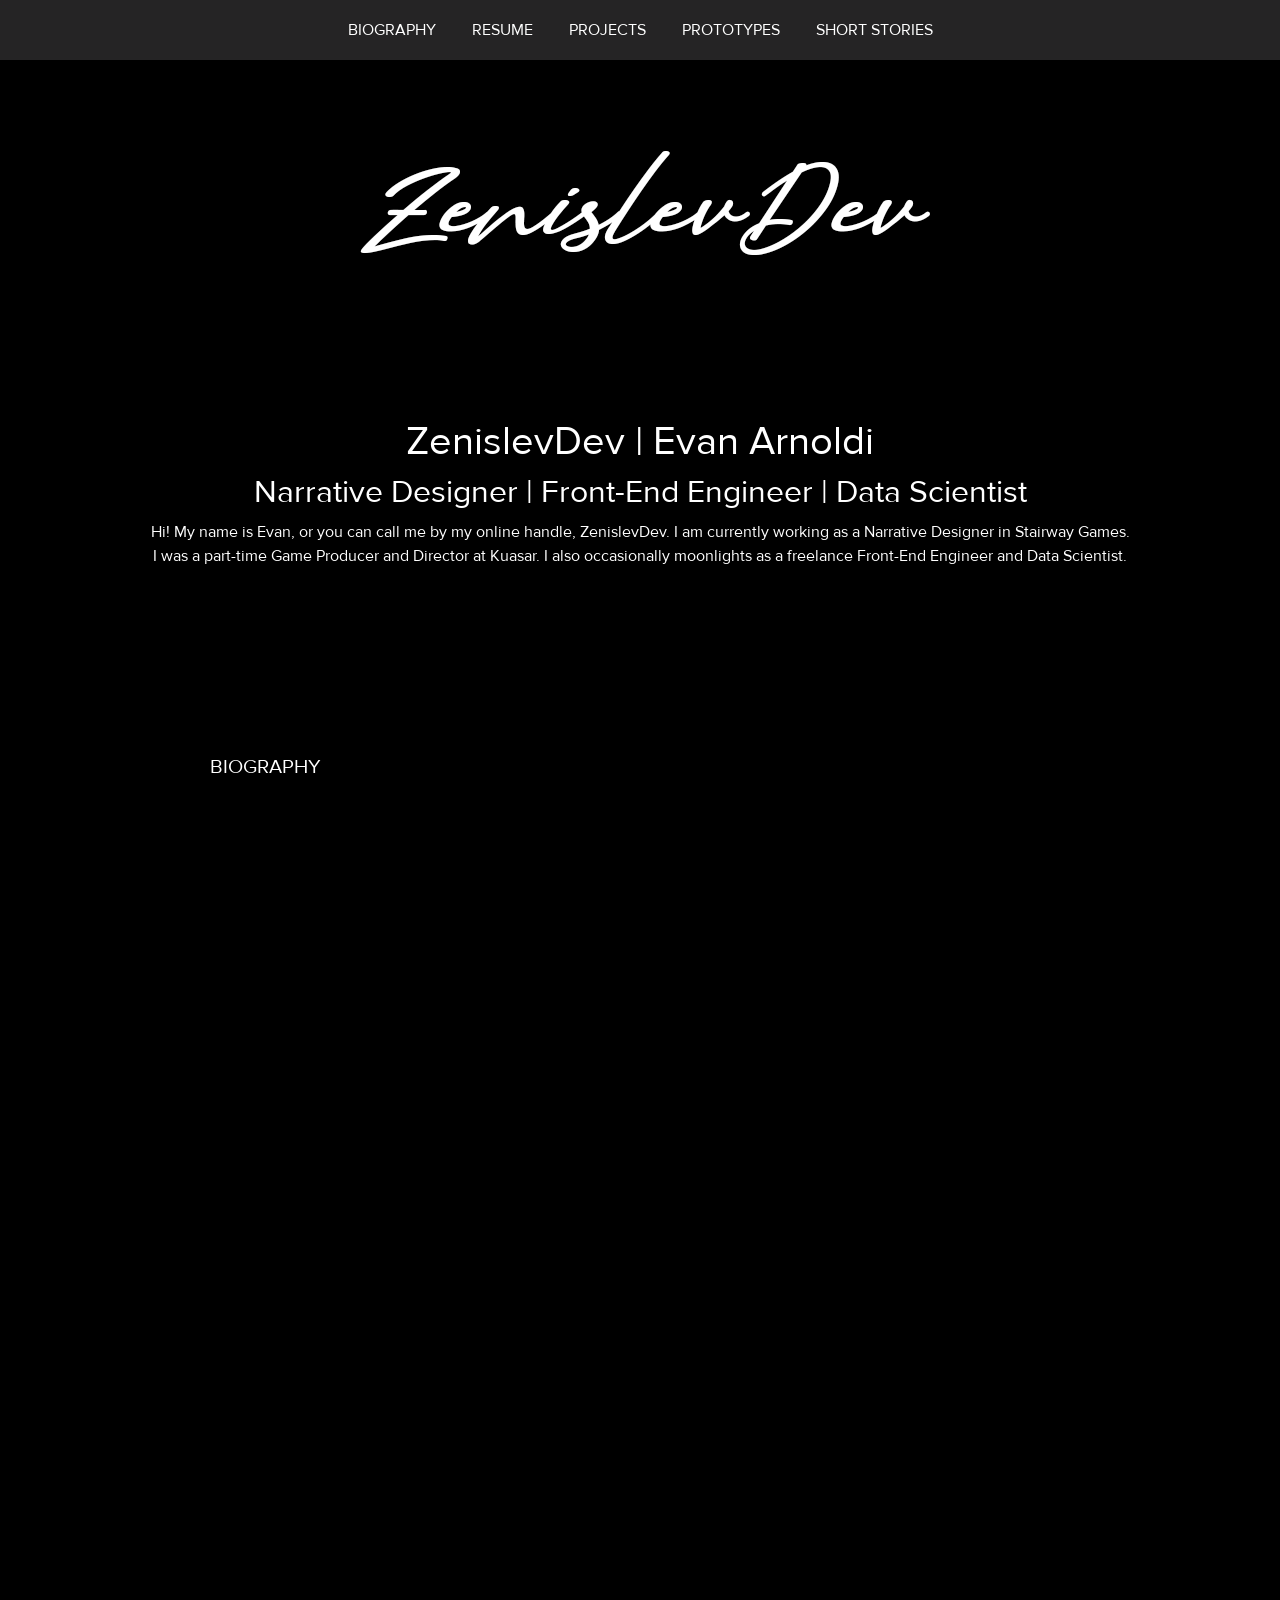
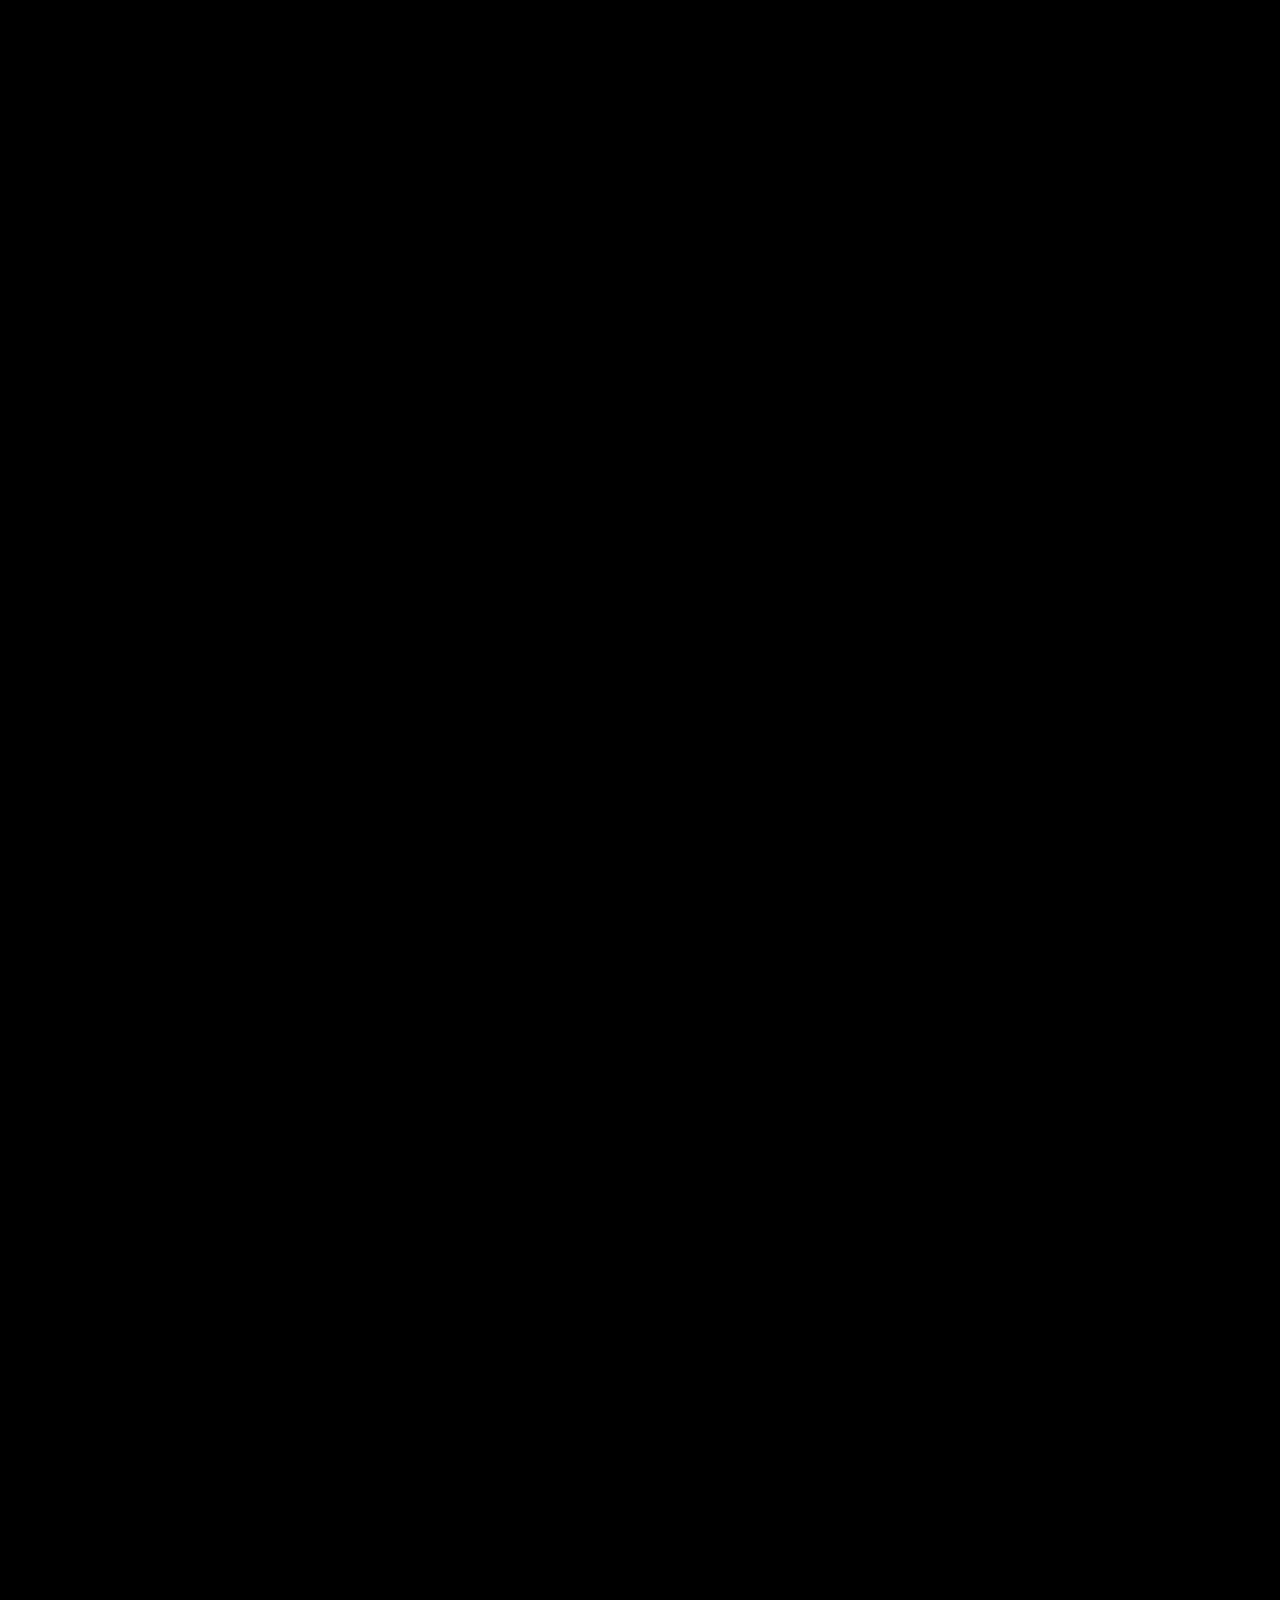
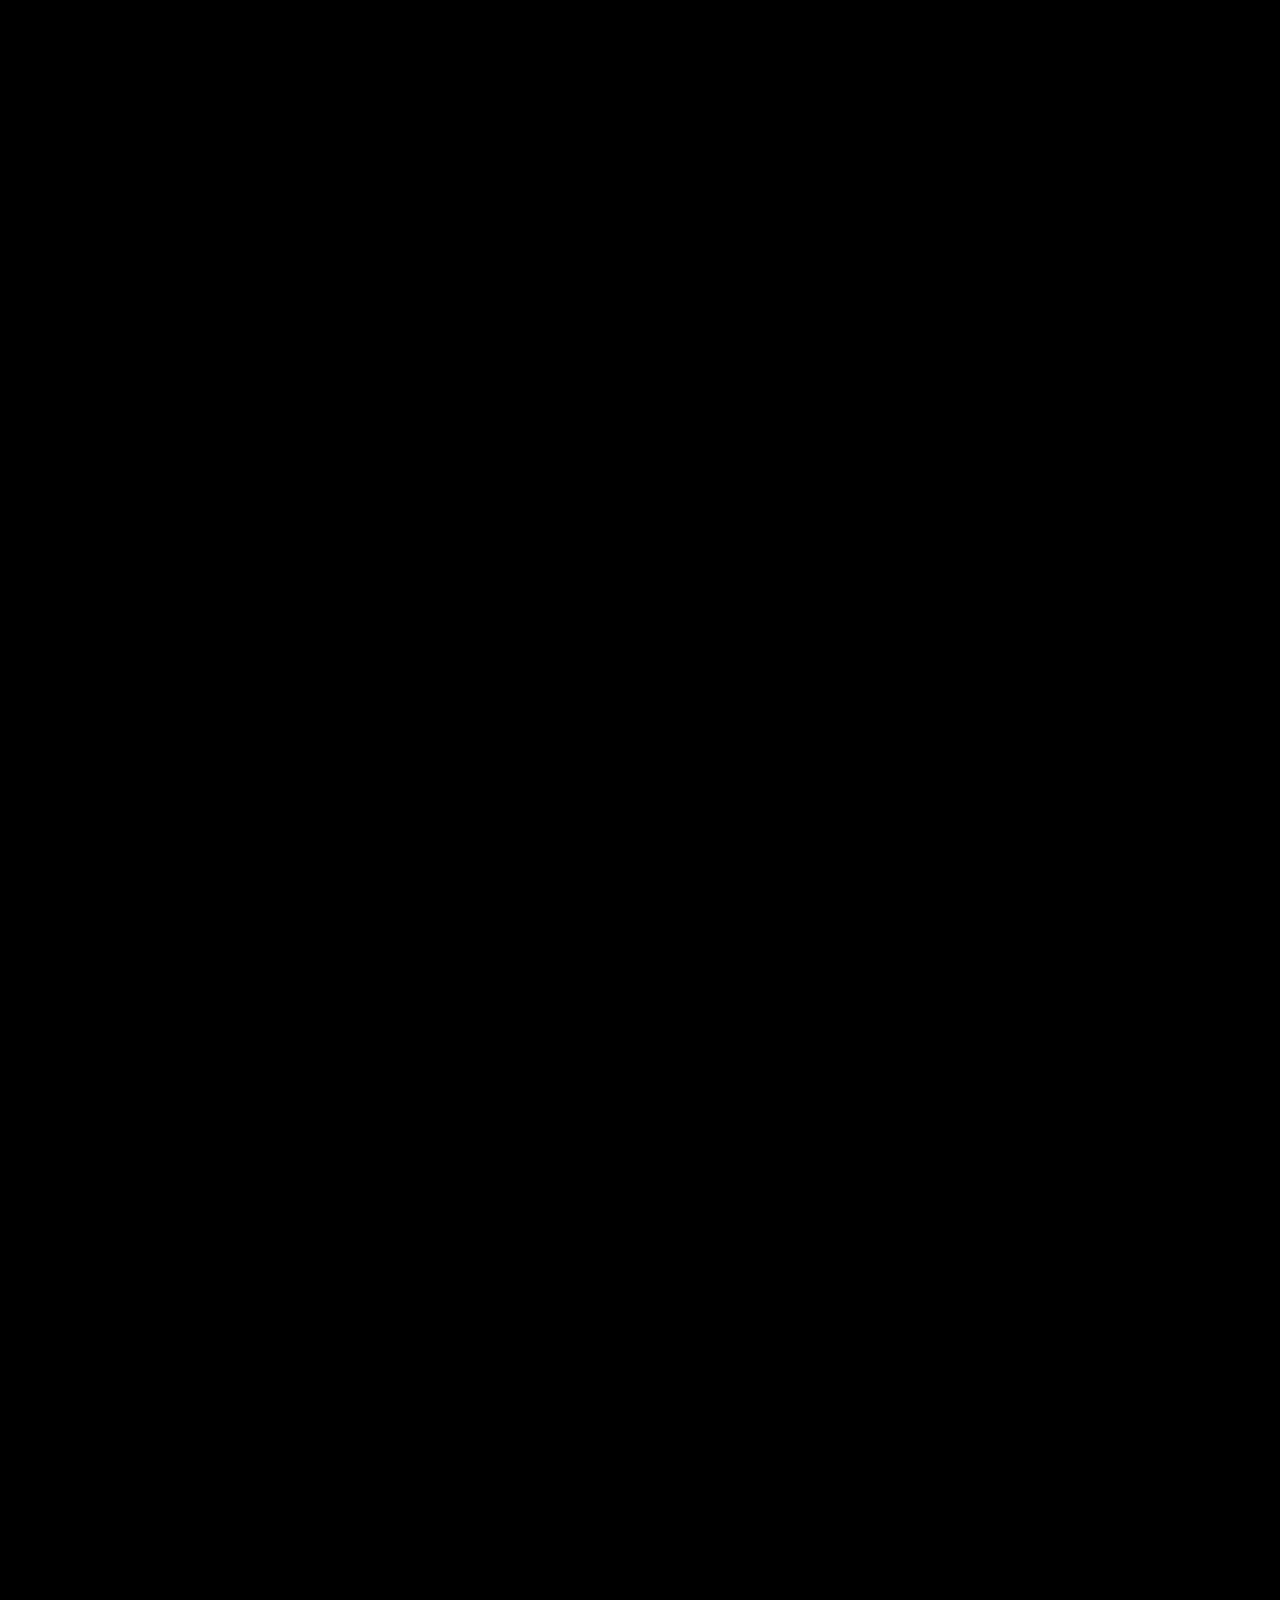
<file: index.html>
<!DOCTYPE html>
<html lang="en">
<head>
    <title>ZenislevDev | Evan Arnoldi</title>
    <meta charset="utf-8">
    <meta http-equiv="Content-Security-Policy" content="default-src 'self'; script-src 'self'; style-src 'self' https://cdn.jsdelivr.net; img-src 'self' data:; font-src 'self'; media-src 'self'; connect-src 'self'; object-src 'none'; base-uri 'self'; form-action 'none'; upgrade-insecure-requests">
    <meta name="viewport" content="width=device-width, initial-scale=1">
    <meta name="description" content="Evan Arnoldi (ZenislevDev) is a Narrative Designer at Stairway Games, working on Coral Island in Unreal Engine 4 & 5. Projects, prototypes and short stories.">
    <link rel="canonical" href="https://evanarnoldi.github.io/ZenislevDev/">
    <meta name="theme-color" content="#000000">

    <!-- Link previews (LinkedIn, Discord, WhatsApp, Slack, X...) -->
    <meta property="og:type" content="website">
    <meta property="og:site_name" content="ZenislevDev">
    <meta property="og:title" content="ZenislevDev | Evan Arnoldi">
    <meta property="og:description" content="Evan Arnoldi (ZenislevDev) is a Narrative Designer at Stairway Games, working on Coral Island in Unreal Engine 4 & 5. Projects, prototypes and short stories.">
    <meta property="og:url" content="https://evanarnoldi.github.io/ZenislevDev/">
    <meta property="og:image" content="https://evanarnoldi.github.io/ZenislevDev/images/og-image.jpg">
    <meta property="og:image:width" content="1200">
    <meta property="og:image:height" content="630">
    <meta property="og:image:alt" content="ZenislevDev logo with Evan Arnoldi's name and roles">
    <meta name="twitter:card" content="summary_large_image">

    <!-- Tells search engines who this site is about -->
    <script type="application/ld+json">
{
    "@context": "https://schema.org",
    "@type": "Person",
    "name": "Evan Arnoldi",
    "alternateName": "ZenislevDev",
    "url": "https://evanarnoldi.github.io/ZenislevDev/",
    "jobTitle": "Narrative Designer",
    "worksFor": {
        "@type": "Organization",
        "name": "Stairway Games"
    },
    "alumniOf": [
        {
            "@type": "CollegeOrUniversity",
            "name": "Università di Bologna"
        },
        {
            "@type": "CollegeOrUniversity",
            "name": "Universitas Indonesia"
        }
    ],
    "sameAs": [
        "https://www.linkedin.com/in/evan-arnoldi-b75898157/",
        "https://github.com/evanarnoldi"
    ]
}
    </script>
    <link rel="icon" href="images/logo/website-favicon.jpg" type="image/jpeg">
    <link href="https://cdn.jsdelivr.net/npm/bootstrap@5.3.3/dist/css/bootstrap.min.css" rel="stylesheet" integrity="sha384-QWTKZyjpPEjISv5WaRU9OFeRpok6YctnYmDr5pNlyT2bRjXh0JMhjY6hW+ALEwIH" crossorigin="anonymous">
    <link rel="preload" href="css/proximanova_regular.woff2" as="font" type="font/woff2" crossorigin>
    <link rel="stylesheet" href="css/style.css">
    <link rel="stylesheet" href="css/index.css">
    <link href="vendor/aos/aos.css" rel="stylesheet"> <!-- Call AnimateOnScroll CSS -->
</head>

<body>
    <!-- Icons: Font Awesome Free 5.15.4 by @fontawesome - https://fontawesome.com
         License - https://fontawesome.com/license/free (Icons: CC BY 4.0) -->
    <svg xmlns="http://www.w3.org/2000/svg" hidden>
        <symbol id="icon-scroll" viewBox="0 0 640 512"><path d="M48 0C21.53 0 0 21.53 0 48v64c0 8.84 7.16 16 16 16h80V48C96 21.53 74.47 0 48 0zm208 412.57V352h288V96c0-52.94-43.06-96-96-96H111.59C121.74 13.41 128 29.92 128 48v368c0 38.87 34.65 69.65 74.75 63.12C234.22 474 256 444.46 256 412.57zM288 384v32c0 52.93-43.06 96-96 96h336c61.86 0 112-50.14 112-112 0-8.84-7.16-16-16-16H288z"/></symbol>
        <symbol id="icon-github" viewBox="0 0 496 512"><path d="M165.9 397.4c0 2-2.3 3.6-5.2 3.6-3.3.3-5.6-1.3-5.6-3.6 0-2 2.3-3.6 5.2-3.6 3-.3 5.6 1.3 5.6 3.6zm-31.1-4.5c-.7 2 1.3 4.3 4.3 4.9 2.6 1 5.6 0 6.2-2s-1.3-4.3-4.3-5.2c-2.6-.7-5.5.3-6.2 2.3zm44.2-1.7c-2.9.7-4.9 2.6-4.6 4.9.3 2 2.9 3.3 5.9 2.6 2.9-.7 4.9-2.6 4.6-4.6-.3-1.9-3-3.2-5.9-2.9zM244.8 8C106.1 8 0 113.3 0 252c0 110.9 69.8 205.8 169.5 239.2 12.8 2.3 17.3-5.6 17.3-12.1 0-6.2-.3-40.4-.3-61.4 0 0-70 15-84.7-29.8 0 0-11.4-29.1-27.8-36.6 0 0-22.9-15.7 1.6-15.4 0 0 24.9 2 38.6 25.8 21.9 38.6 58.6 27.5 72.9 20.9 2.3-16 8.8-27.1 16-33.7-55.9-6.2-112.3-14.3-112.3-110.5 0-27.5 7.6-41.3 23.6-58.9-2.6-6.5-11.1-33.3 2.6-67.9 20.9-6.5 69 27 69 27 20-5.6 41.5-8.5 62.8-8.5s42.8 2.9 62.8 8.5c0 0 48.1-33.6 69-27 13.7 34.7 5.2 61.4 2.6 67.9 16 17.7 25.8 31.5 25.8 58.9 0 96.5-58.9 104.2-114.8 110.5 9.2 7.9 17 22.9 17 46.4 0 33.7-.3 75.4-.3 83.6 0 6.5 4.6 14.4 17.3 12.1C428.2 457.8 496 362.9 496 252 496 113.3 383.5 8 244.8 8zM97.2 352.9c-1.3 1-1 3.3.7 5.2 1.6 1.6 3.9 2.3 5.2 1 1.3-1 1-3.3-.7-5.2-1.6-1.6-3.9-2.3-5.2-1zm-10.8-8.1c-.7 1.3.3 2.9 2.3 3.9 1.6 1 3.6.7 4.3-.7.7-1.3-.3-2.9-2.3-3.9-2-.6-3.6-.3-4.3.7zm32.4 35.6c-1.6 1.3-1 4.3 1.3 6.2 2.3 2.3 5.2 2.6 6.5 1 1.3-1.3.7-4.3-1.3-6.2-2.2-2.3-5.2-2.6-6.5-1zm-11.4-14.7c-1.6 1-1.6 3.6 0 5.9 1.6 2.3 4.3 3.3 5.6 2.3 1.6-1.3 1.6-3.9 0-6.2-1.4-2.3-4-3.3-5.6-2z"/></symbol>
        <symbol id="icon-linkedin" viewBox="0 0 448 512"><path d="M416 32H31.9C14.3 32 0 46.5 0 64.3v383.4C0 465.5 14.3 480 31.9 480H416c17.6 0 32-14.5 32-32.3V64.3c0-17.8-14.4-32.3-32-32.3zM135.4 416H69V202.2h66.5V416zm-33.2-243c-21.3 0-38.5-17.3-38.5-38.5S80.9 96 102.2 96c21.2 0 38.5 17.3 38.5 38.5 0 21.3-17.2 38.5-38.5 38.5zm282.1 243h-66.4V312c0-24.8-.5-56.7-34.5-56.7-34.6 0-39.9 27-39.9 54.9V416h-66.4V202.2h63.7v29.2h.9c8.9-16.8 30.6-34.5 62.9-34.5 67.2 0 79.7 44.3 79.7 101.9V416z"/></symbol>
        <symbol id="icon-playstation" viewBox="0 0 576 512"><path d="M570.9 372.3c-11.3 14.2-38.8 24.3-38.8 24.3L327 470.2v-54.3l150.9-53.8c17.1-6.1 19.8-14.8 5.8-19.4-13.9-4.6-39.1-3.3-56.2 2.9L327 381.1v-56.4c23.2-7.8 47.1-13.6 75.7-16.8 40.9-4.5 90.9.6 130.2 15.5 44.2 14 49.2 34.7 38 48.9zm-224.4-92.5v-139c0-16.3-3-31.3-18.3-35.6-11.7-3.8-19 7.1-19 23.4v347.9l-93.8-29.8V32c39.9 7.4 98 24.9 129.2 35.4C424.1 94.7 451 128.7 451 205.2c0 74.5-46 102.8-104.5 74.6zM43.2 410.2c-45.4-12.8-53-39.5-32.3-54.8 19.1-14.2 51.7-24.9 51.7-24.9l134.5-47.8v54.5l-96.8 34.6c-17.1 6.1-19.7 14.8-5.8 19.4 13.9 4.6 39.1 3.3 56.2-2.9l46.4-16.9v48.8c-51.6 9.3-101.4 7.3-153.9-10z"/></symbol>
        <symbol id="icon-steam" viewBox="0 0 496 512"><path d="M496 256c0 137-111.2 248-248.4 248-113.8 0-209.6-76.3-239-180.4l95.2 39.3c6.4 32.1 34.9 56.4 68.9 56.4 39.2 0 71.9-32.4 70.2-73.5l84.5-60.2c52.1 1.3 95.8-40.9 95.8-93.5 0-51.6-42-93.5-93.7-93.5s-93.7 42-93.7 93.5v1.2L176.6 279c-15.5-.9-30.7 3.4-43.5 12.1L0 236.1C10.2 108.4 117.1 8 247.6 8 384.8 8 496 119 496 256zM155.7 384.3l-30.5-12.6a52.79 52.79 0 0 0 27.2 25.8c26.9 11.2 57.8-1.6 69-28.4 5.4-13 5.5-27.3.1-40.3-5.4-13-15.5-23.2-28.5-28.6-12.9-5.4-26.7-5.2-38.9-.6l31.5 13c19.8 8.2 29.2 30.9 20.9 50.7-8.3 19.9-31 29.2-50.8 21zm173.8-129.9c-34.4 0-62.4-28-62.4-62.3s28-62.3 62.4-62.3 62.4 28 62.4 62.3-27.9 62.3-62.4 62.3zm.1-15.6c25.9 0 46.9-21 46.9-46.8 0-25.9-21-46.8-46.9-46.8s-46.9 21-46.9 46.8c.1 25.8 21.1 46.8 46.9 46.8z"/></symbol>
        <symbol id="icon-xbox" viewBox="0 0 512 512"><path d="M369.9 318.2c44.3 54.3 64.7 98.8 54.4 118.7-7.9 15.1-56.7 44.6-92.6 55.9-29.6 9.3-68.4 13.3-100.4 10.2-38.2-3.7-76.9-17.4-110.1-39C93.3 445.8 87 438.3 87 423.4c0-29.9 32.9-82.3 89.2-142.1 32-33.9 76.5-73.7 81.4-72.6 9.4 2.1 84.3 75.1 112.3 109.5zM188.6 143.8c-29.7-26.9-58.1-53.9-86.4-63.4-15.2-5.1-16.3-4.8-28.7 8.1-29.2 30.4-53.5 79.7-60.3 122.4-5.4 34.2-6.1 43.8-4.2 60.5 5.6 50.5 17.3 85.4 40.5 120.9 9.5 14.6 12.1 17.3 9.3 9.9-4.2-11-.3-37.5 9.5-64 14.3-39 53.9-112.9 120.3-194.4zm311.6 63.5C483.3 127.3 432.7 77 425.6 77c-7.3 0-24.2 6.5-36 13.9-23.3 14.5-41 31.4-64.3 52.8C367.7 197 427.5 283.1 448.2 346c6.8 20.7 9.7 41.1 7.4 52.3-1.7 8.5-1.7 8.5 1.4 4.6 6.1-7.7 19.9-31.3 25.4-43.5 7.4-16.2 15-40.2 18.6-58.7 4.3-22.5 3.9-70.8-.8-93.4zM141.3 43C189 40.5 251 77.5 255.6 78.4c.7.1 10.4-4.2 21.6-9.7 63.9-31.1 94-25.8 107.4-25.2-63.9-39.3-152.7-50-233.9-11.7-23.4 11.1-24 11.9-9.4 11.2z"/></symbol>
        <symbol id="icon-youtube" viewBox="0 0 576 512"><path d="M549.655 124.083c-6.281-23.65-24.787-42.276-48.284-48.597C458.781 64 288 64 288 64S117.22 64 74.629 75.486c-23.497 6.322-42.003 24.947-48.284 48.597-11.412 42.867-11.412 132.305-11.412 132.305s0 89.438 11.412 132.305c6.281 23.65 24.787 41.5 48.284 47.821C117.22 448 288 448 288 448s170.78 0 213.371-11.486c23.497-6.321 42.003-24.171 48.284-47.821 11.412-42.867 11.412-132.305 11.412-132.305s0-89.438-11.412-132.305zm-317.51 213.508V175.185l142.739 81.205-142.739 81.201z"/></symbol>
        <symbol id="icon-download" viewBox="0 0 512 512"><path d="M216 0h80c13.3 0 24 10.7 24 24v168h87.7c17.8 0 26.7 21.5 14.1 34.1L269.7 378.3c-7.5 7.5-19.8 7.5-27.3 0L90.1 226.1c-12.6-12.6-3.7-34.1 14.1-34.1H192V24c0-13.3 10.7-24 24-24zm296 376v112c0 13.3-10.7 24-24 24H24c-13.3 0-24-10.7-24-24V376c0-13.3 10.7-24 24-24h146.7l49 49c20.1 20.1 52.5 20.1 72.6 0l49-49H488c13.3 0 24 10.7 24 24zm-124 88c0-11-9-20-20-20s-20 9-20 20 9 20 20 20 20-9 20-20zm64 0c0-11-9-20-20-20s-20 9-20 20 9 20 20 20 20-9 20-20z"/></symbol>
        <symbol id="icon-envelope" viewBox="0 0 512 512"><path d="M502.3 190.8c3.9-3.1 9.7-.2 9.7 4.7V400c0 26.5-21.5 48-48 48H48c-26.5 0-48-21.5-48-48V195.6c0-5 5.7-7.8 9.7-4.7 22.4 17.4 52.1 39.5 154.1 113.6 21.1 15.4 56.7 47.8 92.2 47.6 35.7.3 72-32.8 92.3-47.6 102-74.1 131.6-96.3 154-113.7zM256 320c23.2.4 56.6-29.2 73.4-41.4 132.7-96.3 142.8-104.7 173.4-128.7 5.8-4.5 9.2-11.5 9.2-18.9v-19c0-26.5-21.5-48-48-48H48C21.5 64 0 85.5 0 112v19c0 7.4 3.4 14.3 9.2 18.9 30.6 23.9 40.7 32.4 173.4 128.7 16.8 12.2 50.2 41.8 73.4 41.4z"/></symbol>
        <symbol id="icon-globe" viewBox="0 0 496 512"><path d="M336.5 160C322 70.7 287.8 8 248 8s-74 62.7-88.5 152h177zM152 256c0 22.2 1.2 43.5 3.3 64h185.3c2.1-20.5 3.3-41.8 3.3-64s-1.2-43.5-3.3-64H155.3c-2.1 20.5-3.3 41.8-3.3 64zm324.7-96c-28.6-67.9-86.5-120.4-158-141.6 24.4 33.8 41.2 84.7 50 141.6h108zM177.2 18.4C105.8 39.6 47.8 92.1 19.3 160h108c8.7-56.9 25.5-107.8 49.9-141.6zM487.4 192H372.7c2.1 21 3.3 42.5 3.3 64s-1.2 43-3.3 64h114.6c5.5-20.5 8.6-41.8 8.6-64s-3.1-43.5-8.5-64zM120 256c0-21.5 1.2-43 3.3-64H8.6C3.2 212.5 0 233.8 0 256s3.2 43.5 8.6 64h114.6c-2-21-3.2-42.5-3.2-64zm39.5 96c14.5 89.3 48.7 152 88.5 152s74-62.7 88.5-152h-177zm159.3 141.6c71.4-21.2 129.4-73.7 158-141.6h-108c-8.8 56.9-25.6 107.8-50 141.6zM19.3 352c28.6 67.9 86.5 120.4 158 141.6-24.4-33.8-41.2-84.7-50-141.6h-108z"/></symbol>
    </svg>

    <header>
        <nav class="navbar navbar-expand-md navbar-light" aria-label="Main navigation">
            <div class="container">
                <button class="navbar-toggler" type="button" aria-controls="navbarNav" aria-expanded="false" aria-label="Toggle navigation">
                    <span class="navbar-toggler-icon"></span>
                </button>
                <div class="collapse navbar-collapse justify-content-center" id="navbarNav">
                    <ul class="navbar-nav">
                        <li class="nav-item">
                            <a href="#bio" class="nav-link">BIOGRAPHY</a>                   
                        </li>
                        <li class="nav-item">
                            <a href="#resume" class="nav-link">RESUME</a>
                        </li>       
                        <li class="nav-item">
                            <a href="#projects" class="nav-link">PROJECTS</a>                   
                        </li>
                        <li class="nav-item">
                            <a href="#prototypes" class="nav-link">PROTOTYPES</a>
                        </li>
                        <li class="nav-item">
                            <a href="#stories" class="nav-link">SHORT STORIES</a>                   
                        </li>                   
                    </ul>
                </div>
            </div>
        </nav>
    </header>
    
    <!-- Splash Section -->
    <section id="splash">
        <div class="container h-100">
            <div class="row h-100 align-items-center justify-content-center">
                <div class="col-12 text-center splash_content" data-aos="fade-in" data-aos-duration="1000">
                    <img src="images/logo/website-header-logo.png" alt="ZenislevDev Logo" class="splash-logo">
                </div>
                <div class="col-12 text-center splash_content" data-aos="fade-down" data-aos-duration="1000">
                    <p class="intro-text"></p>
                    <h1 class="splash-title">ZenislevDev | Evan Arnoldi</h1>
                    <h2 class="splash-subtitle">Narrative Designer | Front-End Engineer | Data Scientist</h2>
                    <p class="splash-description">Hi! My name is Evan, or you can call me by my online handle, ZenislevDev. I am currently working as a Narrative Designer in Stairway Games.<br>
                    I was a part-time Game Producer and Director at Kuasar. I also occasionally moonlights as a freelance Front-End Engineer and Data Scientist.</p>
                </div>
            </div>
        </div>
    </section>

    <section id="bio">
        <!-- Biography Section -->
        <div class="bio_title" data-aos="fade-right" data-aos-duration="1000">
        <h2 class="h5">BIOGRAPHY</h2>
        </div>
        <div class="bio_text" data-aos="fade-right" data-aos-duration="1000">
            <p>Ken Rolston once said, 'Tell God's story, then tell the farmer's story, then listen to what the dog has to say.', and I wholeheartedly believe it. As an experienced Narrative Designer with a passion for epic-yet-relatable storytelling, I'm well-versed in both Unreal Engine 5 and the art of bringing stories to life, creating experiences that are engaging, immersive, and thought-provoking. Video games have a unique power to connect with players on an emotional level, and contributing to this exciting and ever-evolving medium has always been a childhood dream for me.</p>
            <p>As a graduate of the Università di Bologna with a Master’s degree in Computer Science, I have expanded my skills to include proficiency in website development and big data analytics. Currently, I am tinkering with Bootstrap to complement my skills as a Front-End Engineer. Moreover, I am also adept in Python by utilizing Pandas (for specialized datasets), and mucking about with SQL (for big data analysis) as the foundation for my data analytics.</p>
        </div>
        <div class="contact-links" data-aos="fade-up" data-aos-duration="1000" data-aos-delay="200">
            <a href="https://www.linkedin.com/in/evan-arnoldi-b75898157/" target="_blank" rel="noopener" class="contact-link">
                <svg class="icon" viewBox="0 0 448 512" aria-hidden="true" focusable="false"><use href="#icon-linkedin"></use></svg>
                <span>LinkedIn</span>
            </a>
            <a href="mailto:evanarnoldisebayang@gmail.com" class="contact-link">
                <svg class="icon" viewBox="0 0 512 512" aria-hidden="true" focusable="false"><use href="#icon-envelope"></use></svg>
                <span>Email</span>
            </a>
            <a href="https://github.com/evanarnoldi" class="contact-link">
                <svg class="icon" viewBox="0 0 496 512" aria-hidden="true" focusable="false"><use href="#icon-github"></use></svg>
                <span>Github</span>
            </a>
        </div>
        <div class="education-section" data-aos="fade-right" data-aos-duration="1000">
            <h3 class="education-heading">EDUCATION</h3>
            <div class="education-items">
                <div class="education-item">
                    <div class="education-icon">
                        <img src="images/logo/unibo-logo.png" width="120" height="120" loading="lazy" decoding="async" alt="University of Bologna" class="education-logo">
                    </div>
                    <div class="education-details">
                        <h4 class="h5">Università di Bologna</h4>
                        <p class="degree">Master of Science, Computer Science for Humanities</p>
                        <p class="edu-period">September 2022 - March 2025<br>
                        Bologna, Italy</p>
                    </div>
                </div>
                <div class="education-item">
                    <div class="education-icon">
                        <img src="images/logo/ui-logo.png" width="110" height="120" loading="lazy" decoding="async" alt="University of Indonesia" class="education-logo">
                    </div>
                    <div class="education-details">
                        <h4 class="h5">Universitas Indonesia</h4>
                        <p class="degree">Bachelor of Humanities, English Studies</p>
                        <p class="edu-period">July 2015 - August 2020<br>
                        Depok, Indonesia</p>
                    </div>
                </div>
                <div class="education-item">
                    <div class="education-icon">
                        <img src="images/logo/ritsumeikan-logo.png" width="59" height="120" loading="lazy" decoding="async" alt="Ritsumeikan University" class="education-logo">
                    </div>
                    <div class="education-details">
                        <h4 class="h5">Ritsumeikan University</h4>
                        <p class="degree">Exchange Student, International Relations</p>
                        <p class="edu-period">2018 - 2019 (Fall Semester)<br>
                        Kyoto, Japan</p>
                    </div>
                </div>
            </div>
        </div>
    </section>

    <section id="resume">
        <div class="resume_title" data-aos="fade-right">
            <h2 class="h5">RESUME</h2>
        </div>
        <div class="resume_container" data-aos="fade-left">
            <div class="company-list" role="tablist" aria-label="Work experience">
                <button type="button" class="company-tab active" data-company="stairway" role="tab" id="tab-stairway" aria-controls="stairway" aria-selected="true">Stairway Games</button>
                <button type="button" class="company-tab" data-company="kuasar" role="tab" id="tab-kuasar" aria-controls="kuasar" aria-selected="false" tabindex="-1">Kuasar</button>
                <button type="button" class="company-tab" data-company="zenius" role="tab" id="tab-zenius" aria-controls="zenius" aria-selected="false" tabindex="-1">Zenius Education</button>
                <button type="button" class="company-tab" data-company="cakap" role="tab" id="tab-cakap" aria-controls="cakap" aria-selected="false" tabindex="-1">Cakap Institute</button>
                <button type="button" class="company-tab" data-company="freelance" role="tab" id="tab-freelance" aria-controls="freelance" aria-selected="false" tabindex="-1">Freelance</button>
            </div>
            
            <div class="job-content">
                <!-- Stairway Games -->
                <div class="job-details active" id="stairway" role="tabpanel" aria-labelledby="tab-stairway">
                    <h3 class="job-title">Narrative Designer -<span class="company-name"> Stairway Games</span></h3>
                    <p class="job-period">February 2022 - Present</p>
                    
                    <div class="job-description">
                        <ul>
                            <li>Crafted 100,000+ words of in-game text for Coral Island, including dialogues, item descriptions and books, enriching the gaming experience for over 700,000 players globally.</li>
                            <li>Hands-on development with Unreal Engine 5.5, specialized with expertise in both simulating complex NPCs with routine scheduling and level design.</li>
                            <li>Conceptualized narrative elements and character backstories, collaborating with designers to integrate storylines of 50+ in-game quests and dialogues.</li>
                        </ul>
                    </div>
                </div>
                
                <!-- Kuasar -->
                <div class="job-details" id="kuasar" role="tabpanel" aria-labelledby="tab-kuasar">
                    <h3 class="job-title">Game Producer & Director -<span class="company-name"> Kuasar</span></h3>
                    <p class="job-period">March 2025 - March 2026</p>
                    
                    <div class="job-description">
                        <ul>
                            <li>Led the development of mobile games with the gameplay style of idle gaming to tap into the casual game market using Phaser engine (HTML5).</li>
                            <li>Filled in the role of both Game Producer and Director via Agile development with Jira and directing both art style and gameplay of the company's games.</li>
                            <li>Successfully achieved 2000+ MAU (Monthly Active Users) within launch.</li>
                        </ul>
                    </div>
                </div>

                <!-- Zenius Education -->
                <div class="job-details" id="zenius" role="tabpanel" aria-labelledby="tab-zenius">
                    <h3 class="job-title">Scriptwriter -<span class="company-name"> Zenius</span></h3>
                    <p class="job-period">January 2021 - January 2022</p>
                    
                    <div class="job-description">
                        <ul>
                            <li>Written educational video scripts with over 50,000+ dialogues for 10+ educational videos, collaborating with The Walt Disney Company with usage of their IPs.</li>
                            <li>Accumulated a total view of over 500,000+ for created educational videos in several official YouTube channels (ZeniusLand, Zenius Untuk Ortu).</li>
                            <li>Acted as the bridge between students and dedicated course instructors by translating course work into entertaining educational video.</li>
                        </ul>
                    </div>
                </div>
                
                <!-- Cakap Institute -->
                <div class="job-details" id="cakap" role="tabpanel" aria-labelledby="tab-cakap">
                    <h3 class="job-title">English Specialist -<span class="company-name"> Cakap Institute</span></h3>
                    <p class="job-period">July 2019 - July 2020</p>
                    
                    <div class="job-description">
                        <ul>
                            <li>Managed Cakap Private platform by teaching English to the participants with specific materials tailored to every student's proficiency.</li>
                            <li>Operated Cakap Chat platform by teaching, translating, and helping participants' requests including but not limited to translating paragraphs, helping homework, etc.</li>
                            <li>Delivered projects for the company's English department necessities such as translation, proofreading, and copywriting, which includes television scripts and press releases.</li>
                        </ul>
                    </div>
                </div>
                
                <!-- Freelance -->
                <div class="job-details" id="freelance" role="tabpanel" aria-labelledby="tab-freelance">
                    <h3 class="job-title">Content Writer & Web Developer -<span class="company-name"> Freelance</span></h3>
                    <p class="job-period">January 2020 – present</p>
                    
                    <div class="job-description">
                        <ul>
                            <li>Developed various websites and Python repositories for college coursework and private endeavors with over 3 years' worth of projects.</li>
                            <li>Written more than 200,000+ words worth of online articles with accumulated page views of 500,000+ across gaming news websites.</li>
                            <li>Notably contributed to various gaming website news with list articles that gained sizeable audience in terms of page views and engagements.</li>
                        </ul>
                    </div>
                </div>
            </div>
        </div>
    </section>

<!-- Projects Section -->
<section id="projects">
    <div class="projects_title" data-aos="fade-right">
        <h2 class="h5">PROJECTS</h2>
    </div>
    
    <div class="projects_container">
        <!-- Coral Island Card -->
        <div class="project-card coral-theme" data-aos="fade-right">
            <div class="project-card-inner">
                <div class="project-card-front">
                    <div class="project-image-container">
                        <img src="images/projects/coral-island-bg.jpg" width="1911" height="636" loading="lazy" decoding="async" alt="Coral Island">
                        <div class="project-overlay">
                            <h3>Coral Island</h3>
                            <p class="project-role">Narrative Designer</p>
                            <button type="button" class="view-details-btn">View Details</button>
                        </div>
                    </div>
                </div>
                <div class="project-card-back" inert>
                    <p class="project-title h3">Coral Island</p>
                    <p class="project-period">2023</p>
                    <div class="project-description">
                        <ul>
                            <li>Responsible for various narrative part of the highly successful farm sim game with Very Positive reviews and 700,000+ product owner on Steam.</li>
                        </ul>
                    </div>
                    <div class="platform-links">
                        <a href="https://store.steampowered.com/app/1158160/Coral_Island/" target="_blank" rel="noopener" class="platform-link" title="Steam" aria-label="Coral Island on Steam">
                            <svg class="icon" viewBox="0 0 496 512" aria-hidden="true" focusable="false"><use href="#icon-steam"></use></svg>
                        </a>
                        <a href="https://www.xbox.com/en-US/games/store/coral-island/9N1T1MQ92PVS" target="_blank" rel="noopener" class="platform-link" title="Xbox" aria-label="Coral Island on Xbox">
                            <svg class="icon" viewBox="0 0 512 512" aria-hidden="true" focusable="false"><use href="#icon-xbox"></use></svg>
                        </a>
                        <a href="https://store.playstation.com/en-us/concept/10008698" target="_blank" rel="noopener" class="platform-link" title="PlayStation" aria-label="Coral Island on PlayStation">
                            <svg class="icon" viewBox="0 0 576 512" aria-hidden="true" focusable="false"><use href="#icon-playstation"></use></svg>
                        </a>
                    </div>
                    <button type="button" class="close-details-btn">Back</button>
                </div>
            </div>
        </div>

        <!-- Tofu Tap Card -->
        <div class="project-card tofu-theme" data-aos="fade-left" data-aos-delay="400">
            <div class="project-card-inner">
                <div class="project-card-front">
                    <div class="project-image-container">
                        <img src="images/projects/tofu-bg.jpg" width="960" height="1344" loading="lazy" decoding="async" alt="Tofu Tap">
                        <div class="project-overlay">
                            <h3>Tofu Tap</h3>
                            <p class="project-role">Game Producer & Director</p>
                            <button type="button" class="view-details-btn">View Details</button>
                        </div>
                    </div>
                </div>
                <div class="project-card-back" inert>
                    <p class="project-title h3">Tofu Tap</p>
                    <p class="project-period">2025</p>
                    <div class="project-description">
                        <ul>
                            <li>Involved in the development of the mobile game as both Game Producer and Director. Utilized Agile method via Jira and Phaser engine (HTML5) as the core of the game, achieving 2000+ MAU (Monthly Active Users) within launch.</li>
                        </ul>
                    </div>
                    <div class="platform-links">
                        <a href="https://worldcoin.org/mini-app?app_id=app_b226ecc6d2bb601f9e190ac31dd8ac6e&draft_id=meta_8327a3b697d447cfa60e4ff4d179f138" target="_blank" rel="noopener" class="platform-link" title="World Chain Mini App" aria-label="Tofu Tap on World Chain Mini App">
                            <svg class="icon" viewBox="0 0 496 512" aria-hidden="true" focusable="false"><use href="#icon-globe"></use></svg>
                        </a>
                    </div>
                    <button type="button" class="close-details-btn">Back</button>
                </div>
            </div>
        </div>

        <!-- ZeniusLand Card -->
        <div class="project-card zenius-theme" data-aos="fade-right" data-aos-delay="400">
            <div class="project-card-inner">
                <div class="project-card-front">
                    <div class="project-image-container">
                        <img src="images/projects/zenius-bg.jpg" width="1113" height="313" loading="lazy" decoding="async" alt="ZeniusLand">
                        <div class="project-overlay">
                            <h3>ZeniusLand</h3>
                            <p class="project-role">Scriptwriter</p>
                            <button type="button" class="view-details-btn">View Details</button>
                        </div>
                    </div>
                </div>
                <div class="project-card-back" inert>
                    <p class="project-title h3">ZeniusLand</p>
                    <p class="project-period">2021</p>
                    <div class="project-description">
                        <ul>
                            <li>Collaboration with The Walt Disney Studio to produce educational videos, complemented with a highly successful original IP, 3 Sekawan, as well.</li>
                        </ul>
                    </div>
                    <div class="platform-links">
                        <a href="https://www.youtube.com/@zeniusland5134/videos" target="_blank" rel="noopener" class="platform-link" title="YouTube" aria-label="ZeniusLand on YouTube">
                            <svg class="icon" viewBox="0 0 576 512" aria-hidden="true" focusable="false"><use href="#icon-youtube"></use></svg>
                        </a>
                    </div>
                    <button type="button" class="close-details-btn">Back</button>
                </div>
            </div>
        </div>

        <!-- DHDK Data Science Card -->
        <div class="project-card coding-theme" data-aos="fade-left" data-aos-delay="200">
            <div class="project-card-inner">
                <div class="project-card-front">
                    <div class="project-image-container">
                        <img src="images/projects/coding-bg.jpg" width="939" height="614" loading="lazy" decoding="async" alt="DHDK Data Science">
                        <div class="project-overlay">
                            <h3>DHDK Data Science</h3>
                            <p class="project-role">Data Scientist</p>
                            <button type="button" class="view-details-btn">View Details</button>
                        </div>
                    </div>
                </div>
                <div class="project-card-back" inert>
                    <p class="project-title h3">DHDK Data Science</p>
                    <p class="project-period">2023</p>
                    <div class="project-description">
                        <ul>
                            <li>Developed a Python Software capable of processing stored data in different formats and uploading them into two distinct databases. Furthermore, the application also query these databases simultaneously, in accordance to the predefined operations.</li>
                        </ul>
                    </div>
                    <div class="platform-links">
                        <a href="https://github.com/evanarnoldi/rumi_group_project" target="_blank" rel="noopener" class="platform-link" title="Github Repository" aria-label="DHDK Data Science GitHub repository">
                            <svg class="icon" viewBox="0 0 496 512" aria-hidden="true" focusable="false"><use href="#icon-github"></use></svg>
                        </a>
                    </div>
                    <button type="button" class="close-details-btn">Back</button>
                </div>
            </div>
        </div>

        <!-- Cognitive Bias Ontology Card -->
        <div class="project-card cognitive-theme" data-aos="fade-right" data-aos-delay="400">
            <div class="project-card-inner">
                <div class="project-card-front">
                    <div class="project-image-container">
                        <img src="images/projects/cognitive-bg.jpg" width="767" height="435" loading="lazy" decoding="async" alt="Cognitive Bias Ontology">
                        <div class="project-overlay">
                            <h3>Cognitive Bias Ontology</h3>
                            <p class="project-role">Contributor</p>
                            <button type="button" class="view-details-btn">View Details</button>
                        </div>
                    </div>
                </div>
                <div class="project-card-back" inert>
                    <p class="project-title h3">Cognitive Bias Ontology</p>
                    <p class="project-period">2023</p>
                    <div class="project-description">
                        <ul>
                            <li>Teamed up with fellow Università di Bologna students to identify Cognitive Biases and compile them into an ontology.</li>
                        </ul>
                    </div>
                    <div class="platform-links">
                        <a href="https://evan-docs.gitbook.io/kre-final-project-report-documentation" target="_blank" rel="noopener" class="platform-link" title="Website" aria-label="Cognitive Bias Ontology website">
                            <svg class="icon" viewBox="0 0 496 512" aria-hidden="true" focusable="false"><use href="#icon-globe"></use></svg>
                        </a>
                        <a href="https://github.com/evanarnoldi/CognitiveBiasOntology" target="_blank" rel="noopener" class="platform-link" title="Github Repository" aria-label="Cognitive Bias Ontology GitHub repository">
                            <svg class="icon" viewBox="0 0 496 512" aria-hidden="true" focusable="false"><use href="#icon-github"></use></svg>
                        </a>
                    </div>
                    <button type="button" class="close-details-btn">Back</button>
                </div>
            </div>
        </div>

        <!-- Cakap untuk Bangsa Card -->
        <div class="project-card cakap-theme" data-aos="fade-left" data-aos-delay="200">
            <div class="project-card-inner">
                <div class="project-card-front">
                    <div class="project-image-container">
                        <img src="images/projects/cakap-bg.jpg" width="1352" height="640" loading="lazy" decoding="async" alt="Cakap untuk Bangsa">
                        <div class="project-overlay">
                            <h3>Cakap untuk Bangsa</h3>
                            <p class="project-role">Content Developer</p>
                            <button type="button" class="view-details-btn">View Details</button>
                        </div>
                    </div>
                </div>
                <div class="project-card-back" inert>
                    <p class="project-title h3">Cakap untuk Bangsa</p>
                    <p class="project-period">2019</p>
                    <div class="project-description">
                        <ul>
                            <li>Taught English to underprivileged children in various parts of Indonesia as an act of giving back to the community and help realizing Sustainable Development Goals (SDG).</li>
                        </ul>
                    </div>
                    <div class="platform-links">
                        <a href="https://www.cakapuntukbangsa.org" target="_blank" rel="noopener" class="platform-link" title="Website" aria-label="Cakap untuk Bangsa website">
                            <svg class="icon" viewBox="0 0 496 512" aria-hidden="true" focusable="false"><use href="#icon-globe"></use></svg>
                        </a>
                    </div>
                    <button type="button" class="close-details-btn">Back</button>
                </div>
            </div>
        </div>

        <!-- Assassin's CHreed Card -->
        <div class="project-card creed-theme" data-aos="fade-up" data-aos-delay="400">
            <div class="project-card-inner">
                <div class="project-card-front">
                    <div class="project-image-container">
                        <img src="images/projects/creed-bg.jpg" width="1458" height="640" loading="lazy" decoding="async" alt="Assassin's CHreed">
                        <div class="project-overlay">
                            <h3>Assassin's CHreed</h3>
                            <p class="project-role">Contributor</p>
                            <button type="button" class="view-details-btn">View Details</button>
                        </div>
                    </div>
                </div>
                <div class="project-card-back" inert>
                    <p class="project-title h3">Assassin's CHreed</p>
                    <p class="project-period">2023</p>
                    <div class="project-description">
                        <ul>
                            <li>Collaboration between Università di Bologna students to identify cultural objects depicted in Assassin's Creed II for the Linked Open Data Project by Digital humanities and Digital Knowledge course program.</li>
                        </ul>
                    </div>
                    <div class="platform-links">
                        <a href="https://leonardozilli.it/Assassins-CHreed" target="_blank" rel="noopener" class="platform-link" title="Website" aria-label="Assassin's CHreed website">
                            <svg class="icon" viewBox="0 0 496 512" aria-hidden="true" focusable="false"><use href="#icon-globe"></use></svg>
                        </a>
                        <a href="https://github.com/evanarnoldi/Assassins-CHreed" target="_blank" rel="noopener" class="platform-link" title="Github Repository" aria-label="Assassin's CHreed GitHub repository">
                            <svg class="icon" viewBox="0 0 496 512" aria-hidden="true" focusable="false"><use href="#icon-github"></use></svg>
                        </a>
                    </div>
                    <button type="button" class="close-details-btn">Back</button>
                </div>
            </div>
        </div>

        <!-- Museology Twine Card -->
        <div class="project-card museum-theme" data-aos="fade-up" data-aos-delay="100">
            <div class="project-card-inner">
                <div class="project-card-front">
                    <div class="project-image-container">
                        <img src="images/projects/museum-bg.jpg" width="760" height="436" loading="lazy" decoding="async" alt="Museology Twine">
                        <div class="project-overlay">
                            <h3>Museology Twine</h3>
                            <p class="project-role">Twine Designer</p>
                            <button type="button" class="view-details-btn">View Details</button>
                        </div>
                    </div>
                </div>
                <div class="project-card-back" inert>
                    <p class="project-title h3">Museology Twine</p>
                    <p class="project-period">2023</p>
                    <div class="project-description">
                        <ul>
                            <li>Designed Twine scenario for Museology Course of Università di Bologna, Digital Humanities and Digital Knowledge program, in collaboration with other students as well.</li>
                        </ul>
                    </div>
                    <div class="platform-links">
                        <a href="https://evanarnoldi.github.io/rumi_museology_project/" target="_blank" rel="noopener" class="platform-link" title="Twine Scenario" aria-label="Museology Twine Twine scenario">
                            <svg class="icon" viewBox="0 0 640 512" aria-hidden="true" focusable="false"><use href="#icon-scroll"></use></svg>
                        </a>
                    </div>
                    <button type="button" class="close-details-btn">Back</button>
                </div>
            </div>
        </div>

        <!-- HVAC Card
        <div class="project-card hvac-theme" data-aos="fade-right" data-aos-delay="200">
            <div class="project-card-inner">
                <div class="project-card-front">
                    <div class="project-image-container">
                        <img src="images/projects/hvac-bg.jpg" width="2247" height="900" loading="lazy" decoding="async" alt="HVAC">
                        <div class="project-overlay">
                            <h3>History of Video Games Consoles</h3>
                            <p class="project-role">Web Developer</p>
                            <button type="button" class="view-details-btn">View Details</button>
                        </div>
                    </div>
                </div>
                <div class="project-card-back" inert>
                    <p class="project-title h3">History of Video Games Consoles</p>
                    <p class="project-period">2025</p>
                    <div class="project-description">
                        <ul>
                            <li>Website project for Università di Bologna course by creating and designing a mockup website dedicated to a museum exhibitions for video games consoles.</li>
                        </ul>
                    </div>
                    <div class="platform-links">
                        <a href="https://evanarnoldi.github.io/imwt_hvac_project/index.html" target="_blank" rel="noopener" class="platform-link" title="Website" aria-label="History of Video Games Consoles website">
                            <svg class="icon" viewBox="0 0 496 512" aria-hidden="true" focusable="false"><use href="#icon-globe"></use></svg>
                        </a>
                    </div>
                    <button type="button" class="close-details-btn">Back</button>
                </div>
            </div>
        </div> -->

    </div>
</section>

<!-- Prototypes Section -->
<section id="prototypes">
    <div class="prototypes_title" data-aos="fade-right">
        <h2 class="h5">PROTOTYPES</h2>
    </div>
    <div class="prototypes_container">
        <div class="prototype-card" data-aos="fade-in">
            <video class="prototype-video" controls preload="none" poster="images/prototypes/gridprototypethumb.jpg">
            <source src="videos/gridprototypevideo.webm" type="video/webm">
            Your browser does not support the video preview. Please use other browsers.
            </video>
            <h3 class="prototype-title">GRID/PROTOTYPE</h3>
            <a href="https://www.dropbox.com/scl/fi/ta7jt0rwnkcx611tcivbk/GridPrototype.rar?rlkey=jkngz8m6t5iridcvq8fp776ha&dl=0" class="contact-link prototype-download-link mt-2">
            <svg class="icon" viewBox="0 0 512 512" aria-hidden="true" focusable="false"><use href="#icon-download"></use></svg> Download Playable Build
            </a>
            <small class="checksum d-block mt-2">SHA-256: <code>d8f7676778c6f11c81428e958752724529f6fc6d2a4930f30def02c08cdc8dff</code></small>
            <small class="d-block mt-1">Based on Luccas Schmigel's "The Grid", GRID/PROTOTYPE is a playable Unreal Engine 5 demo with simple first-person exploration mechanics.</small>
        </div>
    </div>
</section>

<!-- Short Stories Section -->
<section id="stories">
    <div class="stories_title" data-aos="fade-right">
        <h2 class="h5">SHORT STORIES</h2>
    </div>
    
    <div class="stories_container">
        <!-- Closure Card -->
        <div class="story-card" data-aos="fade-in">
            <a href="https://drive.google.com/file/d/1MaG6mMljOYq6FWbViTRjtu3mJ2r2nGP7/view?usp=sharing" target="_blank" rel="noopener" class="story-link">
                <div class="story-image-container closure-bg">
                    <div class="story-overlay">
                        <h3>Closure</h3>
                        <div class="story-read-btn">Read Story</div>
                    </div>
                </div>
            </a>
        </div>
        
        <!-- Chrysanthemum Card -->
        <div class="story-card" data-aos="fade-in" data-aos-delay="100">
            <a href="https://drive.google.com/file/d/1izQA5B_1OEns0QRneWvuqfF6komP8zsX/view?usp=sharing" target="_blank" rel="noopener" class="story-link">
                <div class="story-image-container chrysanthemum-bg">
                    <div class="story-overlay">
                        <h3>Chrysanthemum</h3>
                        <div class="story-read-btn">Read Story</div>
                    </div>
                </div>
            </a>
        </div>
        
        <!-- A Spring's Daybreak Card -->
        <div class="story-card" data-aos="fade-in" data-aos-delay="200">
            <a href="https://drive.google.com/file/d/1M4yHvjtmMY1JXjSHgZzmhqDaxshFVi3G/view?usp=sharing" target="_blank" rel="noopener" class="story-link">
                <div class="story-image-container spring-bg">
                    <div class="story-overlay">
                        <h3>A Spring's Daybreak</h3>
                        <div class="story-read-btn">Read Story</div>
                    </div>
                </div>
            </a>
        </div>
        
        <!-- The Snowy Station Card -->
        <div class="story-card" data-aos="fade-in" data-aos-delay="300">
            <a href="https://drive.google.com/file/d/1N-Yes1pXTZ_J1re2NlQuXIP5icr3lwPC/view?usp=sharing" target="_blank" rel="noopener" class="story-link">
                <div class="story-image-container snowy-bg">
                    <div class="story-overlay">
                        <h3>The Snowy Station</h3>
                        <div class="story-read-btn">Read Story</div>
                    </div>
                </div>
            </a>
        </div>
    </div>
</section>
    
    <script src="script/nav.js"></script> <!-- Mobile menu toggle -->
    <script src="vendor/aos/aos.js"></script>
    <script src="script/animations.js"></script> <!-- Animate On Scroll setup -->
    <script src="script/resume.js"></script> <!-- Call Resume Script -->
    <script src="script/projects.js"></script> <!-- Call Projects Script -->

</body>
</html>
</file>
<file: css/style.css>
@font-face {
  font-family: 'ProximaNova'; /*a name to be used later*/
  /* WOFF2 is ~70% smaller; browsers only fetch the TTF if they can't use WOFF2 */
  src: url("proximanova_regular.woff2") format("woff2"),
       url("proximanova_regular.ttf") format("truetype");
  /* show fallback text immediately instead of invisible text while the font loads */
  font-display: swap;
}

body {
  background-color: black;
  font-family: 'ProximaNova', 'Helvetica Neue', Arial, sans-serif;
  font-style: normal;
  font-weight: 100;
  color: white !important;
}

/* Navbar */

.navbar {
  display: flex;
  justify-content: center;
  position: fixed;
  top: 0;
  width: 100%;
  background-color: rgb(37, 36, 37);
  z-index: 1000;
}

.navbar-nav {
  display: flex;
  justify-content: center;
  width: 100%;
}

.navbar .navbar-nav .nav-link,
.nav-link:hover,
.navbar-brand,
.nav-item.active .nav-link {
  color: #ffffff !important; 
}

.navbar-toggler {
  border-color: rgb(250, 243, 239);
}

/* Mobile logo styles */
.mobile-logo {
  height: 35px;
  width: 35px;
  border-radius: 50%;
  object-fit: cover;
}

/* Improved navbar styles for mobile */
.navbar {
  padding: 10px 0;
}

.navbar-brand {
  display: flex;
  align-items: center;
}

.navbar-toggler {
  border: 1px solid rgba(255, 255, 255, 0.5);
  padding: 0.25rem 0.5rem;
}

.navbar-toggler-icon {
  background-image: url("data:image/svg+xml,%3csvg xmlns='http://www.w3.org/2000/svg' viewBox='0 0 30 30'%3e%3cpath stroke='rgba%28255, 255, 255, 0.85%29' stroke-linecap='round' stroke-miterlimit='10' stroke-width='2' d='M4 7h22M4 15h22M4 23h22'/%3e%3c/svg%3e");
}

/* Nav item spacing */
.navbar-nav .nav-item {
  margin: 0 10px;
}

@media (max-width: 767.98px) {
  .navbar-collapse {
      background-color: rgba(40, 40, 40, 0.95);
      padding: 15px;
      border-radius: 8px;
      margin-top: 10px;
  }
  
  .navbar-nav .nav-item {
      margin: 8px 0;
      text-align: center;
  }
  
  .navbar-nav .nav-link {
      padding: 8px 15px;
      border-radius: 4px;
      transition: background-color 0.3s ease;
  }
  
  .navbar-nav .nav-link:hover {
      background-color: rgba(255, 255, 255, 0.1);
  }
}

/* Add some spacing and shadow to the navbar for better visibility */
.navbar {
  box-shadow: 0 2px 10px rgba(0, 0, 0, 0.2);
}
</file>
<file: css/index.css>
/* Stop AOS slide-in animations (they start 100px off-screen) from making the page wider than the
   screen, which let phones and tablets scroll sideways.
   - html: stops the window scrolling sideways ('hidden' first as a fallback for Safari 15 and older)
   - body: 'clip' trims the extra width at screen edge. Unlike 'hidden', it doesn't turn body into its
     own scroll box, so normal page scrolling (and AOS, which listens to it) keeps working. */
html {
  overflow-x: hidden;
  overflow-x: clip;
}

body {
  overflow-x: clip;
}

/* Tabs and card controls are real <button>s now (keyboard-accessible).
   :where() has zero specificity, so every existing rule below still wins over this reset. */
/* Inline SVG icons (replace the Font Awesome web font): 1em tall, coloured like the text around them */
.icon {
  display: inline-block;
  height: 1em;
  width: auto;
  vertical-align: -0.125em;
  fill: currentColor;
  overflow: visible;
}

:where(.company-tab, .view-details-btn, .close-details-btn) {
  font: inherit;
  color: inherit;
  background: none;
  border: 0;
  margin: 0;
  padding: 0;
  text-align: inherit;
}

/* Splash Class */
#splash {
  position: relative;
  height: 75vh;
  display: flex;
  flex-direction: column;
  align-items: center;
  justify-content: center;
  width: 100%;
  overflow: hidden;
  background: no-repeat center center;
  background-size: cover;
  padding: 60px 20px;
  margin-bottom: 20px;
}
  
  .splash_content {
    width: 100%;
    min-height: fit-content; 
    margin: 0 auto;
    text-align: center;
  }
  
  @keyframes colorShiftText {
    0%, 100% {
      color: #ffffff;
      text-shadow: 0 0 5px #000000, 0 0 10px #000000, 0 0 15px #ffffff;
    }
    50% {
      color: #000000;
      text-shadow: 0 0 5px #ffffff, 0 0 10px #ffffff, 0 0 15px #000000;
    }
  }
  
/* Ensure sections don't overlap */
section {
  min-height: auto;
  position: relative;
  z-index: 1; /* Ensure proper stacking */
  background-color: black; /* Match your site background */
}

/* Biography */
#bio {
  display: flex;
  flex-direction: column;
  align-items: center;
  justify-content: flex-start;
  width: 100%;
  max-width: 900px;
  margin: 0 auto;
  padding: 60px 20px;
}

.bio_title {
  width: 100%;
  text-align: left;
  margin-bottom: 40px;
  align-self: flex-start;
}

.bio_text {
  width: 100%;
  text-align: justify;
}

.contact-links {
  display: flex;
  justify-content: center;
  gap: 30px;
  margin-top: 25px;
}

.contact-link {
  display: flex;
  align-items: center;
  color: white;
  text-decoration: none;
  padding: 10px 20px;
  border-radius: 30px;
  background-color: rgba(255, 255, 255, 0.1);
  transition: all 0.3s ease;
}

.contact-link:hover {
  background-color: rgba(255, 255, 255, 0.2);
  transform: translateY(-3px);
  box-shadow: 0 5px 15px rgba(0, 0, 0, 0.3);
  color: white;
}

.contact-link .icon {
  font-size: 18px;
  margin-right: 8px;
}

.contact-link span {
  font-weight: 500;
}

/* Education Section Styling */
.education-section {
  margin-top: 40px;
  margin-bottom: 30px;
  width: 100%;
}

.education-heading {
  font-weight: 500;
  margin-bottom: 25px;
  color: #ffffff;
  font-size: 1.2rem;
}

.education-items {
  display: flex;
  flex-direction: column;
  gap: 20px;
}

.education-item {
  display: flex;
  align-items: flex-start;
  background: rgba(255, 255, 255, 0.05);
  border-radius: 8px;
  padding: 15px;
  box-shadow: 0 4px 12px rgba(0, 0, 0, 0.2);
  transition: transform 0.3s ease, box-shadow 0.3s ease;
}

.education-item:hover {
  transform: translateY(-5px);
  box-shadow: 0 8px 15px rgba(0, 0, 0, 0.3);
  background: rgba(255, 255, 255, 0.08);
}

.education-icon {
  display: flex;
  align-items: center;
  justify-content: center;
  margin-right: 15px;
  flex-shrink: 0;
  width: 50px; 
  height: 50px;
}

.education-logo {
  width: 40px;
  height: 40px;
  object-fit: contain;
  border-radius: 50%;
  background-color: #fff;
  padding: 5px;
  box-shadow: 0 2px 4px rgba(0,0,0,0.1);
}

.education-details {
  flex: 1;
}

.education-details h4 {
  font-weight: 500;
  margin-bottom: 5px;
  color: #ffffff;
}

.degree {
  font-size: 0.95rem;
  margin-bottom: 3px;
  color: rgba(255, 255, 255, 0.8);
}

.edu-period {
  font-size: 0.85rem;
  color: rgba(255, 255, 255, 0.6);
  font-style: italic;
  margin-bottom: 1px;
}

/* Resume Section */
#resume {
  display: flex;
  flex-direction: column;
  align-items: center;
  width: 100%;
  max-width: 900px;
  margin: 0 auto;
  padding: 60px 20px;
  position: relative;
}

.resume_title {
  width: 100%;
  text-align: left;
  margin-bottom: 40px;
  align-self: flex-start;
}

.resume_container {
  display: flex;
  width: 100%;
  position: relative;
  flex-wrap: nowrap;
}

.company-list {
  min-width: 180px;
  width: 180px;
  margin-right: 30px;
  border-left: 2px solid rgba(255, 255, 255, 0.1);
  flex-shrink: 0;
}

.company-tab {
  display: block;
  width: 100%;
  text-align: left;
  padding: 10px 20px;
  cursor: pointer;
  transition: all 0.25s ease;
  color: rgba(255, 255, 255, 0.6);
  font-size: 16px;
  position: relative;
}

.company-tab.active {
  background-color: rgba(255, 255, 255, 0.05);
  color: #04ff00;
  border-left: 2px solid #04ff00;
  margin-left: -2px;
}

.job-content {
  flex: 1;
  min-height: 300px; /* Set a minimum height to prevent layout shifts */
  position: relative;
}

.job-details {
  display: none;
  opacity: 0;
  position: absolute;
  width: 100%;
  transition: opacity 0.3s ease;
}

.job-details.active {
  display: block;
  opacity: 1;
  position: relative;
}

/* Animation classes */
.fade-in {
  animation: fadeIn 0.5s ease forwards;
}

.fade-out {
  animation: fadeOut 0.3s ease forwards;
}

@keyframes fadeIn {
  from { opacity: 0; transform: translateY(10px); }
  to { opacity: 1; transform: translateY(0); }
}

@keyframes fadeOut {
  from { opacity: 1; transform: translateY(0); }
  to { opacity: 0; transform: translateY(-10px); }
}

.job-title {
  font-size: 22px;
  font-weight: 500;
  margin-bottom: 5px;
  color: #ffffff;
}

.company-name {
  color: #04ff00;
  font-weight: 500;
}

.job-period {
  color: rgba(255, 255, 255, 0.6);
  margin-bottom: 20px;
}

.job-description ul {
  list-style: none;
  padding: 0;
  margin: 0;
}

.job-description li {
  position: relative;
  padding-left: 30px;
  margin-bottom: 15px;
  line-height: 1.5;
}

.job-description li::before {
  content: "-";
  position: absolute;
  left: 0;
  color: #04ff00;
  font-size: 20px;
}

/* Company tab theme colors */
.company-tab[data-company="stairway"].active {
  color: #FF4040; /* Red */
  border-left: 2px solid #FF4040;
}

.company-tab[data-company="kuasar"].active {
  color: #ff8800; /* Dark Orange */
  border-left: 2px solid #ff8800;
}

.company-tab[data-company="zenius"].active {
  color: #BB33FF; /* Bright Purple */
  border-left: 2px solid #BB33FF;
}

.company-tab[data-company="cakap"].active {
  color: #40E0D0; /* Turquoise */
  border-left: 2px solid #40E0D0;
}

.company-tab[data-company="freelance"].active {
  color: #04ff00; /* Green - your original color */
  border-left: 2px solid #04ff00;
}

/* Company name colors */
#stairway .company-name {
  color: #FF4040; /* Red */
}

/* Company name colors */
#kuasar .company-name {
  color: #ff8800; /* Red */
}

#zenius .company-name {
  color: #BB33FF; /* Bright Purple */
}

#cakap .company-name {
  color: #40E0D0; /* Turquoise */
}

#freelance .company-name {
  color: #04ff00; /* Green */
}

/* List item bullet colors */
#stairway .job-description li::before {
  color: #FF4040; /* Red */
}

#kuasar .job-description li::before {
  color: #ff8800; /* Dark Orange */
}

#zenius .job-description li::before {
  color: #BB33FF; /* Bright Purple */
}

#cakap .job-description li::before {
  color: #40E0D0; /* Turquoise */
}

#freelance .job-description li::before {
  color: #04ff00; /* Green */
}

/* Projects Section */
#projects {
  display: flex;
  flex-direction: column;
  align-items: center;
  width: 100%;
  max-width: 900px;
  margin: 0 auto;
  padding: 60px 20px;
  position: relative;
}

.projects_title {
  width: 100%;
  text-align: left;
  margin-bottom: 40px;
  align-self: flex-start;
}

.projects_container {
  display: flex;
  flex-wrap: wrap;
  justify-content: center;
  gap: 30px;
  width: 100%;
}

/* Project Cards */
.project-card {
  width: 100%;
  max-width: 400px;
  height: 300px;
  perspective: 1000px;
}

.project-card-inner {
  position: relative;
  width: 100%;
  height: 100%;
  text-align: center;
  transition: transform 0.8s;
  transform-style: preserve-3d;
}

.project-card.flipped .project-card-inner {
  transform: rotateY(180deg);
}

.project-card-front, .project-card-back {
  position: absolute;
  width: 100%;
  height: 100%;
  -webkit-backface-visibility: hidden;
  backface-visibility: hidden;
  border-radius: 8px;
  overflow: hidden;
}

.project-card-front {
  background-color: #1a1a1a;
}

.project-image-container {
  width: 100%;
  height: 100%;
  position: relative;
}

.project-image-container img {
  width: 100%;
  height: 100%;
  object-fit: cover;
}

.project-overlay {
  position: absolute;
  top: 0;
  left: 0;
  width: 100%;
  height: 100%;
  background: rgba(0, 0, 0, 0.7);
  display: flex;
  flex-direction: column;
  justify-content: center;
  align-items: center;
  transition: background 0.3s ease;
}

.project-overlay h3 {
  color: #ffffff;
  font-size: 24px;
  margin-bottom: 5px;
}

/* Project theme colors */
.coral-theme .project-role,
.coral-theme .project-description li::before {
  color: #00CED1; /* Teal */
}

.coral-theme .view-details-btn,
.coral-theme .close-details-btn {
  border: 2px solid #00CED1;
  color: #00CED1;
}

.coral-theme .view-details-btn:hover,
.coral-theme .close-details-btn:hover {
  background-color: #00CED1;
  color: #000000;
}

.cakap-theme .project-role,
.cakap-theme .project-description li::before {
  color: #FFA500; /* Orange */
}

.cakap-theme .view-details-btn,
.cakap-theme .close-details-btn {
  border: 2px solid #FFA500;
  color: #FFA500;
}

.cakap-theme .view-details-btn:hover,
.cakap-theme .close-details-btn:hover {
  background-color: #FFA500;
  color: #000000;
}

.creed-theme .project-role,
.creed-theme .project-description li::before {
  color: #ff0000; /* Blood Red */
}

.creed-theme .view-details-btn,
.creed-theme .close-details-btn {
  border: 2px solid #ff0000;
  color: #ff0000;
}

.creed-theme .view-details-btn:hover,
.creed-theme .close-details-btn:hover {
  background-color: #ff0000;
  color: #000000;
}

.cognitive-theme .project-role,
.cognitive-theme .project-description li::before {
  color: #15c473; /* Forest Green */
}

.cognitive-theme .view-details-btn,
.cognitive-theme .close-details-btn {
  border: 2px solid #15c473;
  color: #15c473;
}

.cognitive-theme .view-details-btn:hover,
.cognitive-theme .close-details-btn:hover {
  background-color: #15c473;
  color: #000000;
}

.hvac-theme .project-role,
.hvac-theme .project-description li::before {
  color: #c7d5e0; /* Aqua? */
}

.hvac-theme .view-details-btn,
.hvac-theme .close-details-btn {
  border: 2px solid #c7d5e0;
  color: #c7d5e0;
}

.hvac-theme .view-details-btn:hover,
.hvac-theme .close-details-btn:hover {
  background-color: #c7d5e0;
  color: #000000;
}

.museum-theme .project-role,
.museum-theme .project-description li::before {
  color: #fff200; /* Yellow */
}

.museum-theme .view-details-btn,
.museum-theme .close-details-btn {
  border: 2px solid #fff200;
  color: #fff200;
}

.museum-theme .view-details-btn:hover,
.museum-theme .close-details-btn:hover {
  background-color: #fff200;
  color: #000000;
}

.coding-theme .project-role,
.coding-theme .project-description li::before {
  color: #4584b6; /* Azure */
}

.coding-theme .view-details-btn,
.coding-theme .close-details-btn {
  border: 2px solid #4584b6;
  color: #4584b6;
}

.coding-theme .view-details-btn:hover,
.coding-theme .close-details-btn:hover {
  background-color: #4584b6;
  color: #000000;
}

.tofu-theme .project-role,
.tofu-theme .project-description li::before {
  color: #ff8800; /* Dark Orange */
}

.tofu-theme .view-details-btn,
.tofu-theme .close-details-btn {
  border: 2px solid #ff8800;
  color: #ff8800;
}

.tofu-theme .view-details-btn:hover,
.tofu-theme .close-details-btn:hover {
  background-color: #ff8800;
  color: #000000;
}

.zenius-theme .project-role,
.zenius-theme .project-description li::before {
  color: #BB33FF; /* Bright Purple */
}

.zenius-theme .view-details-btn,
.zenius-theme .close-details-btn {
  border: 2px solid #BB33FF;
  color: #BB33FF;
}

.zenius-theme .view-details-btn:hover,
.zenius-theme .close-details-btn:hover {
  background-color: #BB33FF;
  color: #000000;
}

.project-role {
  font-weight: 500;
  margin-bottom: 20px;
}

.view-details-btn {
  padding: 8px 16px;
  background-color: transparent;
  border-radius: 4px;
  cursor: pointer;
  transition: all 0.3s ease;
}

.project-card-back {
  background-color: #1a1a1a;
  color: white;
  transform: rotateY(180deg);
  padding: 20px;
  display: flex;
  flex-direction: column;
  text-align: left;
  overflow-y: auto;
}

.project-title {
  font-size: 22px;
  font-weight: 500;
  margin-bottom: 5px;
  color: #ffffff;
}

.project-period {
  color: rgba(255, 255, 255, 0.6);
  margin-bottom: 15px;
}

.project-description ul {
  list-style: none;
  padding: 0;
  margin: 0 0 20px 0;
}

.project-description li {
  position: relative;
  padding-left: 20px;
  margin-bottom: 10px;
  line-height: 1.4;
  font-size: 14px;
}

.project-description li::before {
  content: "-";
  position: absolute;
  left: 0;
}

.close-details-btn {
  margin-top: auto;
  padding: 8px 16px;
  background-color: transparent;
  border-radius: 4px;
  cursor: pointer;
  transition: all 0.3s ease;
  width: fit-content;
  align-self: center;
}

/* Hover Effects */
.project-card:hover .project-overlay {
  background: rgba(0, 0, 0, 0.5);
}

/* Platform links container */
.platform-links {
  display: flex;
  justify-content: center;
  margin-top: 15px;
  margin-bottom: 15px;
  gap: 20px;
}

.platform-link {
  display: flex;
  align-items: center;
  justify-content: center;
  width: 40px;
  height: 40px;
  border-radius: 50%;
  background-color: rgba(255, 255, 255, 0.1);
  transition: all 0.3s ease;
  color: white;
  text-decoration: none;
}

.platform-link .icon {
  font-size: 20px;
}

/* Theme-specific platform link colors */
.coral-theme .platform-link:hover {
  background-color: #00CED1;
  color: #000000;
  transform: translateY(-3px);
}

.tofu-theme .platform-link:hover {
  background-color: #ff8800;
  color: #000000;
  transform: translateY(-3px);
}

.zenius-theme .platform-link:hover {
  background-color: #BB33FF;
  color: #000000;
  transform: translateY(-3px);
}

.cakap-theme .platform-link:hover {
  background-color: #FFA500;
  color: #000000;
  transform: translateY(-3px);
}

.cognitive-theme .platform-link:hover {
  background-color: #15c473;
  color: #000000;
  transform: translateY(-3px);
}

.hvac-theme .platform-link:hover {
  background-color: #c7d5e0;
  color: #000000;
  transform: translateY(-3px);
}

.museum-theme .platform-link:hover {
  background-color: #fff200;
  color: #000000;
  transform: translateY(-3px);
}

.coding-theme .platform-link:hover {
  background-color: #4584b6;
  color: #000000;
  transform: translateY(-3px);
}

.creed-theme .platform-link:hover {
  background-color: #ff0000;
  color: #000000;
  transform: translateY(-3px);
}

/* Space for Project Cards Unbound */
.project-card-back {
  display: flex;
  flex-direction: column;
  justify-content: space-between;
  padding: 20px;
}

/* Ensure proper spacing between description and platform links */
.project-description {
  margin-bottom: 10px;
}

/* Position close button at the bottom */
.close-details-btn {
  margin-top: auto;
}

/* Additional hover effects */
.platform-link:hover {
  box-shadow: 0 5px 15px rgba(0, 0, 0, 0.3);
}

/* Short Stories Section */
#stories {
  display: flex;
  flex-direction: column;
  align-items: center;
  width: 100%;
  max-width: 900px;
  margin: 0 auto;
  padding: 60px 20px;
  position: relative;
}

.stories_title {
  width: 100%;
  text-align: left;
  margin-bottom: 40px;
  align-self: flex-start;
}

.stories_container {
  display: grid;
  grid-template-columns: repeat(auto-fill, minmax(280px, 1fr));
  gap: 25px;
  width: 100%;
}

/* Story Cards */
.story-card {
  height: 250px;
  border-radius: 8px;
  overflow: hidden;
  box-shadow: 0 10px 20px rgba(0, 0, 0, 0.3);
  transition: transform 0.3s ease, box-shadow 0.3s ease;
}

.story-card:hover {
  transform: translateY(-5px);
  box-shadow: 0 15px 30px rgba(0, 0, 0, 0.4);
}

.story-link {
  display: block;
  width: 100%;
  height: 100%;
  text-decoration: none;
}

.story-image-container {
  width: 100%;
  height: 100%;
  position: relative;
  background-size: cover;
  background-position: center;
  background-repeat: no-repeat;
}

/* Background images for each story with linear gradient overlay */
.closure-bg {
  background-image: linear-gradient(rgba(0, 0, 0, 0.3), rgba(0, 0, 0, 0.3)), url('../images/stories/closure-bg.jpg');
}

.chrysanthemum-bg {
  background-image: linear-gradient(rgba(0, 0, 0, 0.3), rgba(0, 0, 0, 0.3)), url('../images/stories/chrysanthemum-bg.jpg');
}

.spring-bg {
  background-image: linear-gradient(rgba(0, 0, 0, 0.3), rgba(0, 0, 0, 0.3)), url('../images/stories/spring-bg.jpg');
}

.snowy-bg {
  background-image: linear-gradient(rgba(0, 0, 0, 0.3), rgba(0, 0, 0, 0.3)), url('../images/stories/snowy-bg.jpg');
}

.story-overlay {
  position: absolute;
  top: 0;
  left: 0;
  width: 100%;
  height: 100%;
  display: flex;
  flex-direction: column;
  justify-content: center;
  align-items: center;
  transition: background 0.3s ease;
}

.story-card:hover .story-overlay {
  background: rgba(0, 0, 0, 0.5);
}

.story-overlay h3 {
  color: #ffffff;
  font-size: 28px;
  margin-bottom: 20px;
  text-align: center;
  font-weight: 500;
  text-shadow: 0 2px 4px rgba(0, 0, 0, 0.5);
}

.story-read-btn {
  padding: 10px 20px;
  background-color: transparent;
  border: 2px solid #E6E6FA;
  color: #E6E6FA;
  border-radius: 4px;
  font-weight: 500;
  transition: all 0.3s ease;
}

/* Custom colors for each story */
.closure-bg .story-read-btn {
  border-color: #FF6B6B; /* Red */
  color: #FF6B6B;
}

.chrysanthemum-bg .story-read-btn {
  border-color: #FFD700; /* Gold */
  color: #FFD700;
}

.spring-bg .story-read-btn {
  border-color: #77DD77; /* Pastel green */
  color: #77DD77;
}

.snowy-bg .story-read-btn {
  border-color: #B0E0E6; /* Powder blue */
  color: #B0E0E6;
}

/* Hover effects for buttons */
.story-card:hover .closure-bg .story-read-btn,
.closure-bg:hover .story-read-btn {
  background-color: #FF6B6B;
  color: #000000;
}

.story-card:hover .chrysanthemum-bg .story-read-btn,
.chrysanthemum-bg:hover .story-read-btn {
  background-color: #FFD700;
  color: #000000;
}

.story-card:hover .spring-bg .story-read-btn,
.spring-bg:hover .story-read-btn {
  background-color: #77DD77;
  color: #000000;
}

.story-card:hover .snowy-bg .story-read-btn,
.snowy-bg:hover .story-read-btn {
  background-color: #B0E0E6;
  color: #000000;
}

/* Fix for Safari */
.story-card, .story-link, .story-image-container {
  -webkit-transform: translateZ(0);
  transform: translateZ(0);
}

/* Prototypes Section */
#prototypes {
  display: flex;
  flex-direction: column;
  align-items: center;
  width: 100%;
  max-width: 900px;
  margin: 0 auto;
  padding: 60px 20px;
  position: relative;
}

.prototypes_title {
  width: 100%;
  text-align: left;
  margin-bottom: 40px;
  align-self: flex-start;
}

.prototypes_container {
  display: flex;
  flex-wrap: wrap;
  justify-content: center;
  gap: 30px;
  width: 100%;
}

.prototype-video {
  width: 50vw;
  max-width: 100%;
  height: auto;
  display: block;
  margin-left: auto;
  margin-right: auto;
}

/* Mobile Responsiveness */
@media (max-width: 768px) {
  .stories_container {
    grid-template-columns: 1fr;
  }
  
  .story-card {
    height: 200px;
  }
  
  .story-overlay h3 {
    font-size: 24px;
    margin-bottom: 15px;
  }

#splash {
  height: auto;
  min-height: 50vh;
  padding-top: 80px; /* Extra padding to account for navbar */
}

.splash-logo {
  max-width: 160px;
  width: 50%;
}

.splash-title {
  font-size: 30px;
  margin-top: 5px;
}

.splash-subtitle {
  font-size: 14px;
}

.splash-description {
  font-size: 13px;
  line-height: 1.4;
}

.contact-links {
  flex-direction: column;
  align-items: center;
  gap: 15px;
}

.contact-link {
  width: 180px;
  justify-content: center;
}

.company-tab.active {
  border-left: none;
  border-bottom: 2px solid; /* The color will be inherited from the text color */
}

.company-tab[data-company="stairway"].active {
  border-bottom-color: #FF4040;
}

.company-tab[data-company="kuasar"].active {
  border-bottom-color: #ff8800;
}

.company-tab[data-company="zenius"].active {
  border-bottom-color: #BB33FF;
}

.company-tab[data-company="cakap"].active {
  border-bottom-color: #40E0D0;
}

.company-tab[data-company="freelance"].active {
  border-bottom-color: #04ff00;
}

.project-card {
  max-width: 100%;
  height: 250px;
}

.project-description li {
  font-size: 13px;
}

/* Resume: tab strip on top instead of a 180px sidebar squeezing the job text */
.resume_container {
  flex-direction: column;
}

.company-list {
  display: flex;
  width: 100%;
  min-width: 0;
  margin: 0 0 20px;
  overflow-x: auto;
  scrollbar-width: thin;
  border-left: none;
  border-bottom: 2px solid rgba(255, 255, 255, 0.1);
}

.company-tab {
  flex: 0 0 auto;
  width: auto;
  white-space: nowrap;
}

.company-tab.active {
  margin-left: 0;
}

.prototype-video {
  width: 100%;
}
}

/* Download button reuses the pill style of the contact links, sized to its text
   (also on phones, where the contact links are fixed at 180px) */
.prototype-download-link {
  display: inline-flex;
  width: auto;
  white-space: nowrap;
}

/* Project cards may shrink a little (never grow past 400px), so tablets fit two per row
   instead of one narrow column */
.project-card {
  flex: 1 1 320px;
}

/* Wide screens: three project cards per row and all four stories in one row,
   instead of two narrow columns with wide empty margins */
@media (min-width: 1320px) {
  #projects,
  #stories {
    max-width: 1300px;
  }
}

/* SHA-256 checksum under the download button */
.checksum {
  color: rgba(255, 255, 255, 0.6);
  font-size: 0.8rem;
}

.checksum code {
  color: inherit;          /* Bootstrap colours <code> pink by default */
  word-break: break-all;   /* let the long hash wrap on phones */
  user-select: all;        /* one click selects the whole hash for copying */
}
</file>
